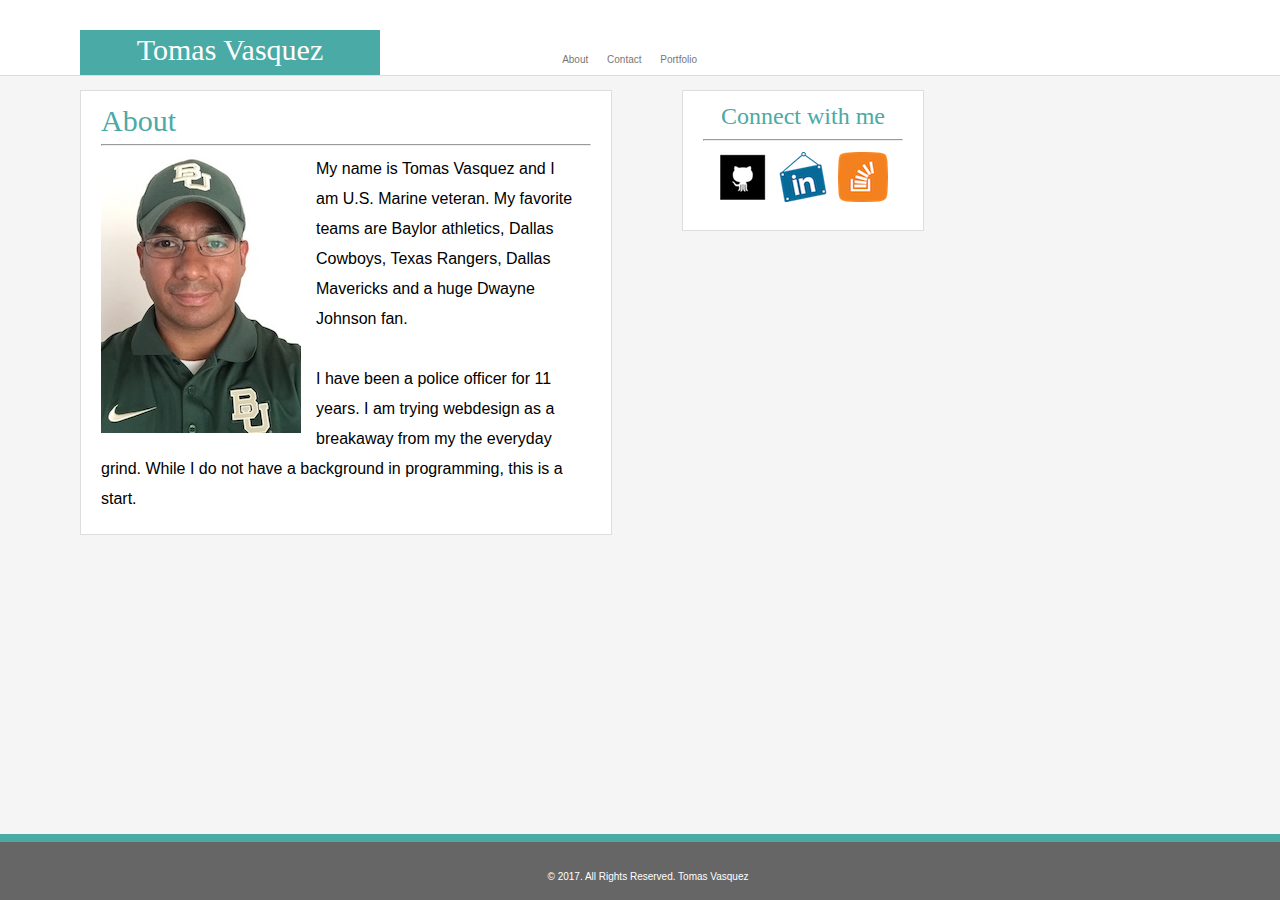
<file: index.html>
<!doctype html>
<html lang="en">

<head>
    <meta charset="UTF-8">
    <link rel="stylesheet" type="text/css" href="assets/css/reset.css"/>
    <link rel="stylesheet" type="text/css" href="assets/css/style.css"/>
    

    <title> Tomas Vasquez page </title>
</head>

<body>
	
		<header>
			
			<h1> Tomas Vasquez</h1>

<div id="menuBar">
<nav>
<ul>
	<li> <a href= "index.html">About</a></li>
	<li> <a href= "contact.html">Contact</a></li>
	<li> <a href= "portfolio.html">Portfolio</a></li>
</ul>

	
</nav>

</div>


</header>
<br><br>
    
<div class="main">

	<h2>About</h2>
	<hr>

	<p id= "DatIntro">
		<img id="ThePic" src= "assets/images/TVasquez.jpg" alt="VasquezPic">
		My name is Tomas Vasquez and I am U.S. Marine veteran. My favorite teams are Baylor athletics, Dallas Cowboys, Texas Rangers, Dallas Mavericks and a huge Dwayne Johnson fan. <br><br>

		I have been a police officer for 11 years. I am trying webdesign as a breakaway from my the everyday grind. While I do not have a background in programming, this is a start. 

</p>
</div>


<div class="TheConnection">
	<h3> Connect with me </h3>
	<hr> 
	<div class= "ImageContact">
		<a href="https://github.com/Rhino0311" target="_blank">
			<img src="assets/images/GitHub_Logo.png" alt="GitHub_Logo">
		</a>
		<a href="https://www.linkedin.com/in/tomas-vasquez-627153152/" target="_blank">
			<img src="assets/images/Lin.png" alt= "Lin">
		</a>
		<a href="https://stackoverflow.com" target="_blank">
		<img src="assets/images/StackOverflow.png" alt="StackOverFlow">
	</a>
	</div>
</div>

<div class="push"></div>


<footer class="footer">© 2017. All Rights Reserved. Tomas Vasquez</footer>


  
</body>
</html>
</file>
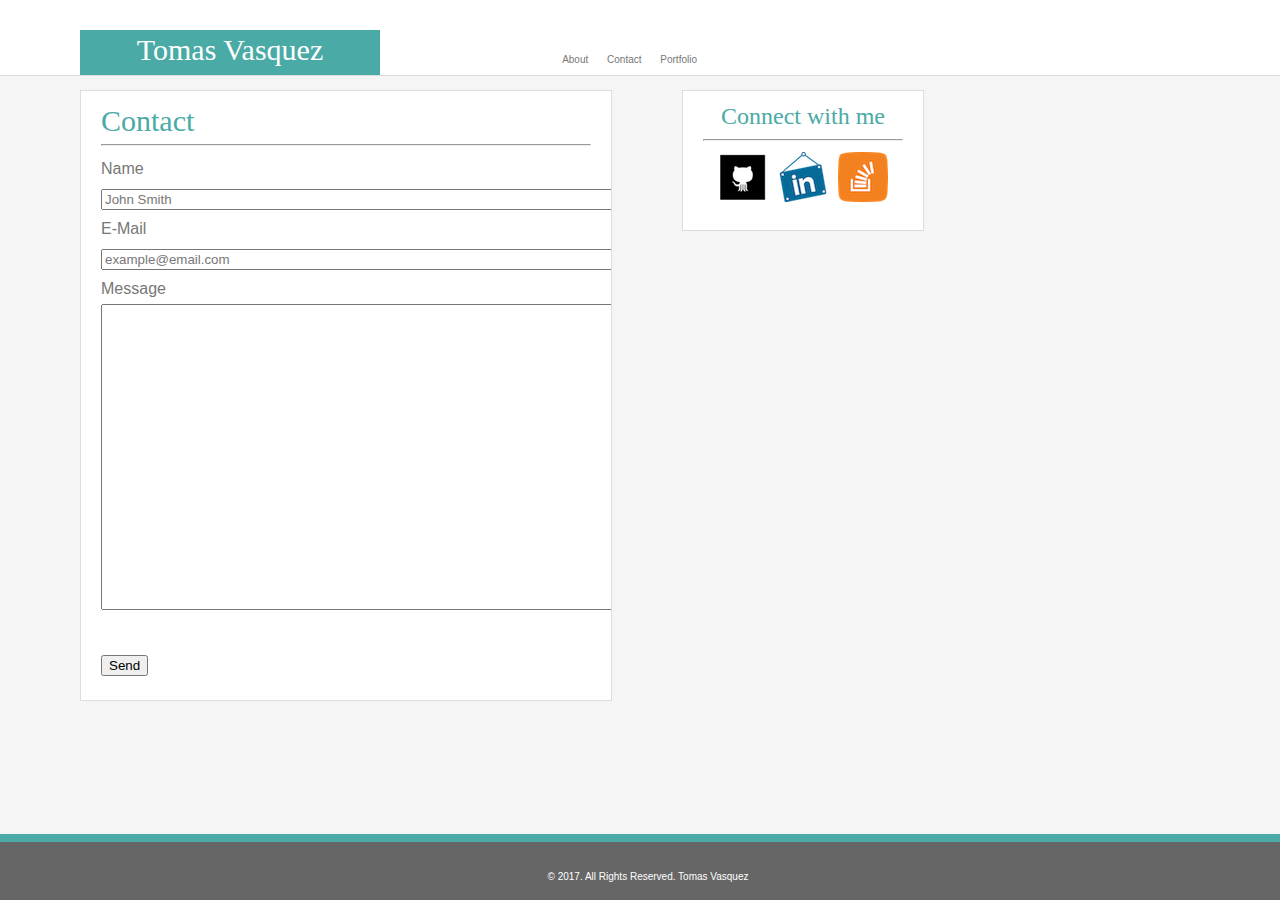
<file: contact.html>
<!doctype html>
<html lang="en">

<head>
   <meta charset="UTF-8">
    <link rel="stylesheet" type="text/css" href="assets/css/reset.css"/>
    <link rel="stylesheet" type="text/css" href="assets/css/style.css"/>

    <title> Tomas Vasquez page </title>
</head>

<body>
    
        <header>
            <h1> Tomas Vasquez</h1>
<div id="menuBar">
    <nav>
<ul>
    <li> <a href= "index.html">About</a></li>
    <li> <a href= "contact.html">Contact</a></li>
    <li> <a href= "portfolio.html">Portfolio</a></li>
</ul>

    
</nav>
</div>
        </header>
        <br><br>

        <div class="main">
          
            <h2>Contact</h2>
            <hr>


    <form>
        Name<br>
        <input type="text" name="name" value="John Smith" size="65"><br>
        E-Mail <br>
        <input type="text" name="mail" value="example@email.com" size="65"><br>
        Message<br>

        <textarea name="Message" rows="20" cols="65"></textarea><br><br>
        <button type="button" onclick="alert('Email Sent!')">Send</button>
    </form>

        </div>
            
          

    


        <div class= "TheConnection">
    <h3> Connect with me </h3>
    <hr> 
    <div class= "ImageContact">
        <a href="https://github.com/Rhino0311" target="_blank">
            <img src="assets/images/GitHub_Logo.png" alt="GitHub_Logo">
        </a>
        <a href="https://www.linkedin.com/in/tomas-vasquez-627153152/" target="_blank">
            <img src="assets/images/Lin.png" alt= "Lin">
        </a>
        <a href="https://stackoverflow.com" target="_blank">
        <img src="assets/images/StackOverflow.png" alt="StackOverFlow">
    </a>
    </div>
</div>

<footer class="footer">© 2017. All Rights Reserved. Tomas Vasquez</footer>

</body>
</html>
</file>
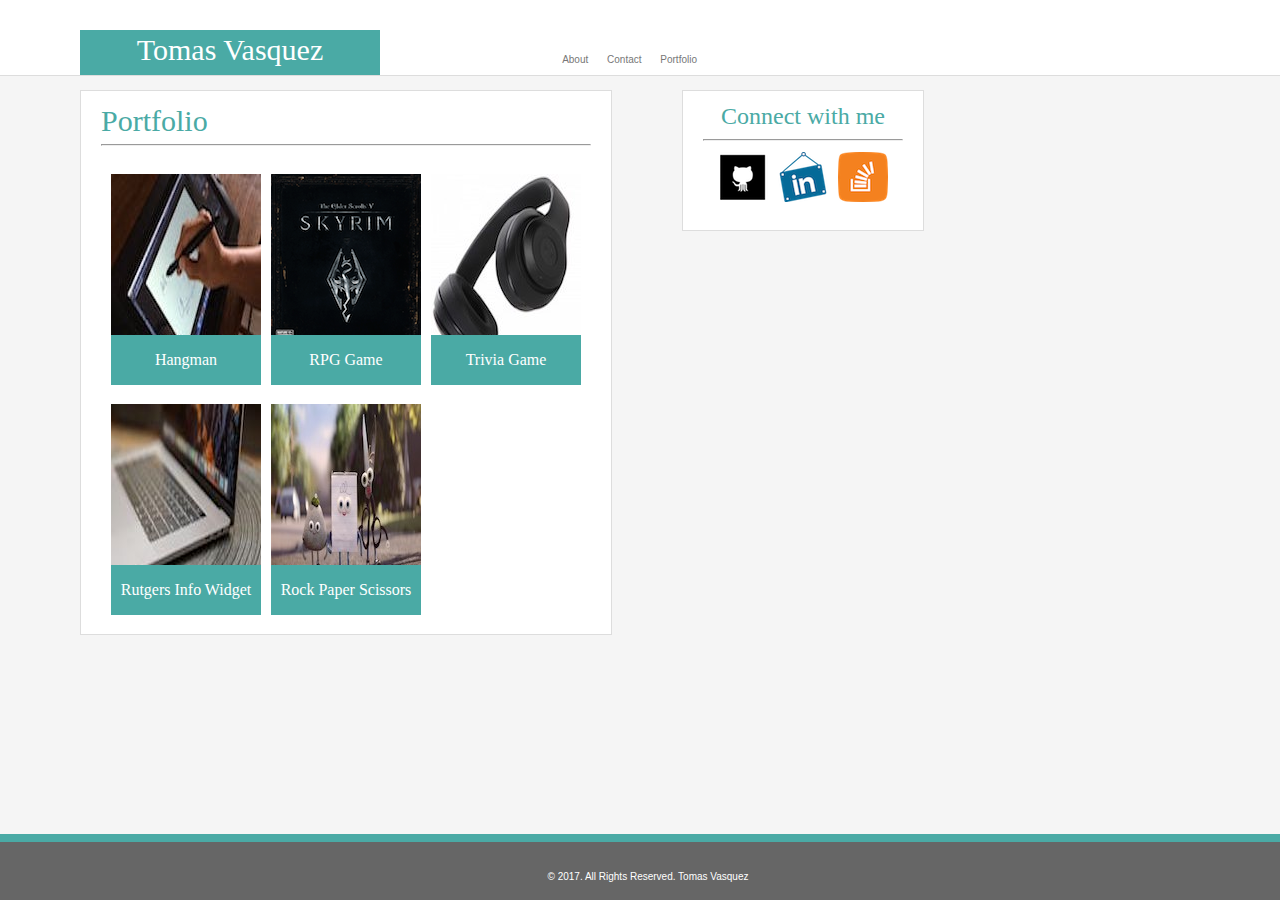
<file: portfolio.html>
<!doctype html>
<html lang="en">

<head>
    <meta charset="UTF-8">
    <link rel="stylesheet" type="text/css" href="assets/css/reset.css"/>
    <link rel="stylesheet" type="text/css" href="assets/css/style.css"/>

    <title> Tomas Vasquez page </title>
</head>

<body>
  <div class="wrapper">
        <header>
            <h1> Tomas Vasquez</h1>
<div id="menuBar">
    <nav>
<ul>
    <li> <a href= "index.html">About</a></li>
    <li> <a href= "contact.html">Contact</a></li>
    <li> <a href= "portfolio.html">Portfolio</a></li>
</ul>

    
</nav>

</div>
        </header>
        <br><br>
        <div class="main">
            
            <h2>Portfolio</h2>
            <hr>
            <div class="program">
                <img src="assets/images/Pen_Paper.jpg" alt="Hangman">
                <h4 class="tileNombre">Hangman</h4>
            </div>

            <div class="program">
                <img src="assets/images/Skyrim.png" alt="RPG Game">
                <h4 class="tileNombre">RPG Game</h4>
            </div>

            <div class="program">
                <img src="assets/images/Beats.jpg" alt="Trivia Game">
                <h4 class="tileNombre">Trivia Game</h4>
            </div>

            <div class="program">
                <img src="assets/images/macbook.jpg" alt="Rutgers Info Widget">
                <h4 class="tileNombre">Rutgers Info Widget</h4>
            </div>

            <div class="program">
                <img src="assets/images/RPS.png" alt="Rock Paper Scissors">
                <h4 class="tileNombre">Rock Paper Scissors</h4>
            </div>

        </div>


        <div class="TheConnection">
    <h3> Connect with me </h3>
    <hr> 
    <div class= "ImageContact">
        <a href="https://github.com/Rhino0311" target="_blank">
            <img src="assets/images/GitHub_Logo.png" alt="GitHub_Logo">
        </a>
        <a href="https://www.linkedin.com/in/tomas-vasquez-627153152/" target="_blank">
            <img src="assets/images/Lin.png" alt= "Lin">
        </a>
        <a href="https://stackoverflow.com" target="_blank">
        <img src="assets/images/StackOverflow.png" alt="StackOverFlow">
    </a>
    </div>
</div>
</div>

<footer class="footer">© 2017. All Rights Reserved. Tomas Vasquez</footer>

</body>
</html>
</file>
<file: assets/css/style.css>
html , body {
	height: 100%;
	margin: 0;
}


.footer,


li {
    display: inline;
    padding: 8px;
}

body {
width: 960px;
	background-color: #F5F5F5;
	font-family: 'Arial', 'Helvetica Neue', Helvetica, sans-serif;
	line-height: 30px;
	overflow: scroll;
	
}

header {
    

	position: fixed;
   left: 0;
   bottom: 20;
   width: 100%;
   background-color: #ffffff;
   color: white;
   text-align: center;
   font-size: 10px;
   border-bottom-style: solid;
   border-width: 1px;
   border-color: #dddddd;
   padding-top: 0px;



}

h1{
	font-size: 30px;
	background-color: #4aaaa5;
	color: #fff;
	padding-top: 5px;
	font-family: 'Georgia', Times, Times New Roman, serif;
	height: 40px;
	width: 300px;
	text-align: center;
	position: relative;
	left: 80px;
	top: 30px;
}

h2 {
	font-size: 30px;
	padding: 15px 0px 0px 0px;
	border-style: solid;
	color: #4aaaa5;
	font-family: 'Georgia', Times, Times New Roman, serif;
}
h3 {

	font-size: 24px;
	padding-top: 0px;
	border-style: solid;
	color: #4aaaa5;
	font-family: 'Georgia', Times, Times New Roman, serif;
}

.main, .TheConnection {
	background-color: #ffffff;
	border-color: #dddddd;
	border-style: solid;
   	border-width: 1px;
	margin-top: 30px;
}

.main {
	width: 490px;
	clear: both;
	float: left;
	margin: 30px 20px 80px 80px;
	padding: 0px 20px 20px 20px;
	overflow: scroll;

}

.TheConnection {
	width: 200px;
	float: left;
	text-align: center;
	margin-left: 50px;
	padding: 10px 20px 15px 20px;
}

.DatIntro, footer, input, form, a {

	color: #777777;
	text-decoration: none;

}

.footer {
	position: fixed;
   left: 0;
   bottom: 0;
   width: 100%;
   background-color: #666666;
   color: white;
   text-align: center;
   font-size: 10px;
   border-top-style: solid;
   border-width: 8px;
   border-color: #4aaaa5;
   padding-top: 20px;

}



#menuBar {
	color: #777777;
	text-decoration: none;
	float: right;
	padding: 0px 575px 0px 0px;

}





#ThePic, #DatIntro {
	float:left;
	padding-right: 15px;
	
}

#DatIntro em{
	color: #4d1979;
	font-weight: bold;
}




input [type=submit] {
	background-color: #4aaaa5;
	color: #fff;
	padding: 10px 20px 10px 20px;
	border: none;
}

input [type=submit] :hover {
	background-color: #BBFFFB;
	color: #5E7F7E;
	padding: 10px 20px 10px 20px;
	border: none;
}




.ImageContact img{
	border: solid;
	border-color: white;

}

.ImageContact img: hover {
	border-color: #4aaaa5;
}






.tileNombre {
	background-color: #4aaaa5;
	color: #fff;
	font-family: 'Georgia', Times, Times New Roman, serif;
	position: relative;
	bottom: 35px;
	width: 150px;
	padding: 10px 0px 10px 0px;
	text-align: center;

}

.program {
	float: left;
	margin: 20px 10px 20px 10px;
	width: 140px;
	height: 190px;


}

.program:hover .tileNombre {
	font-size: 24px;
	background-color: #4d1979;
	border: solid;
	border-color: black;
	width: 150px;
}
</file>
